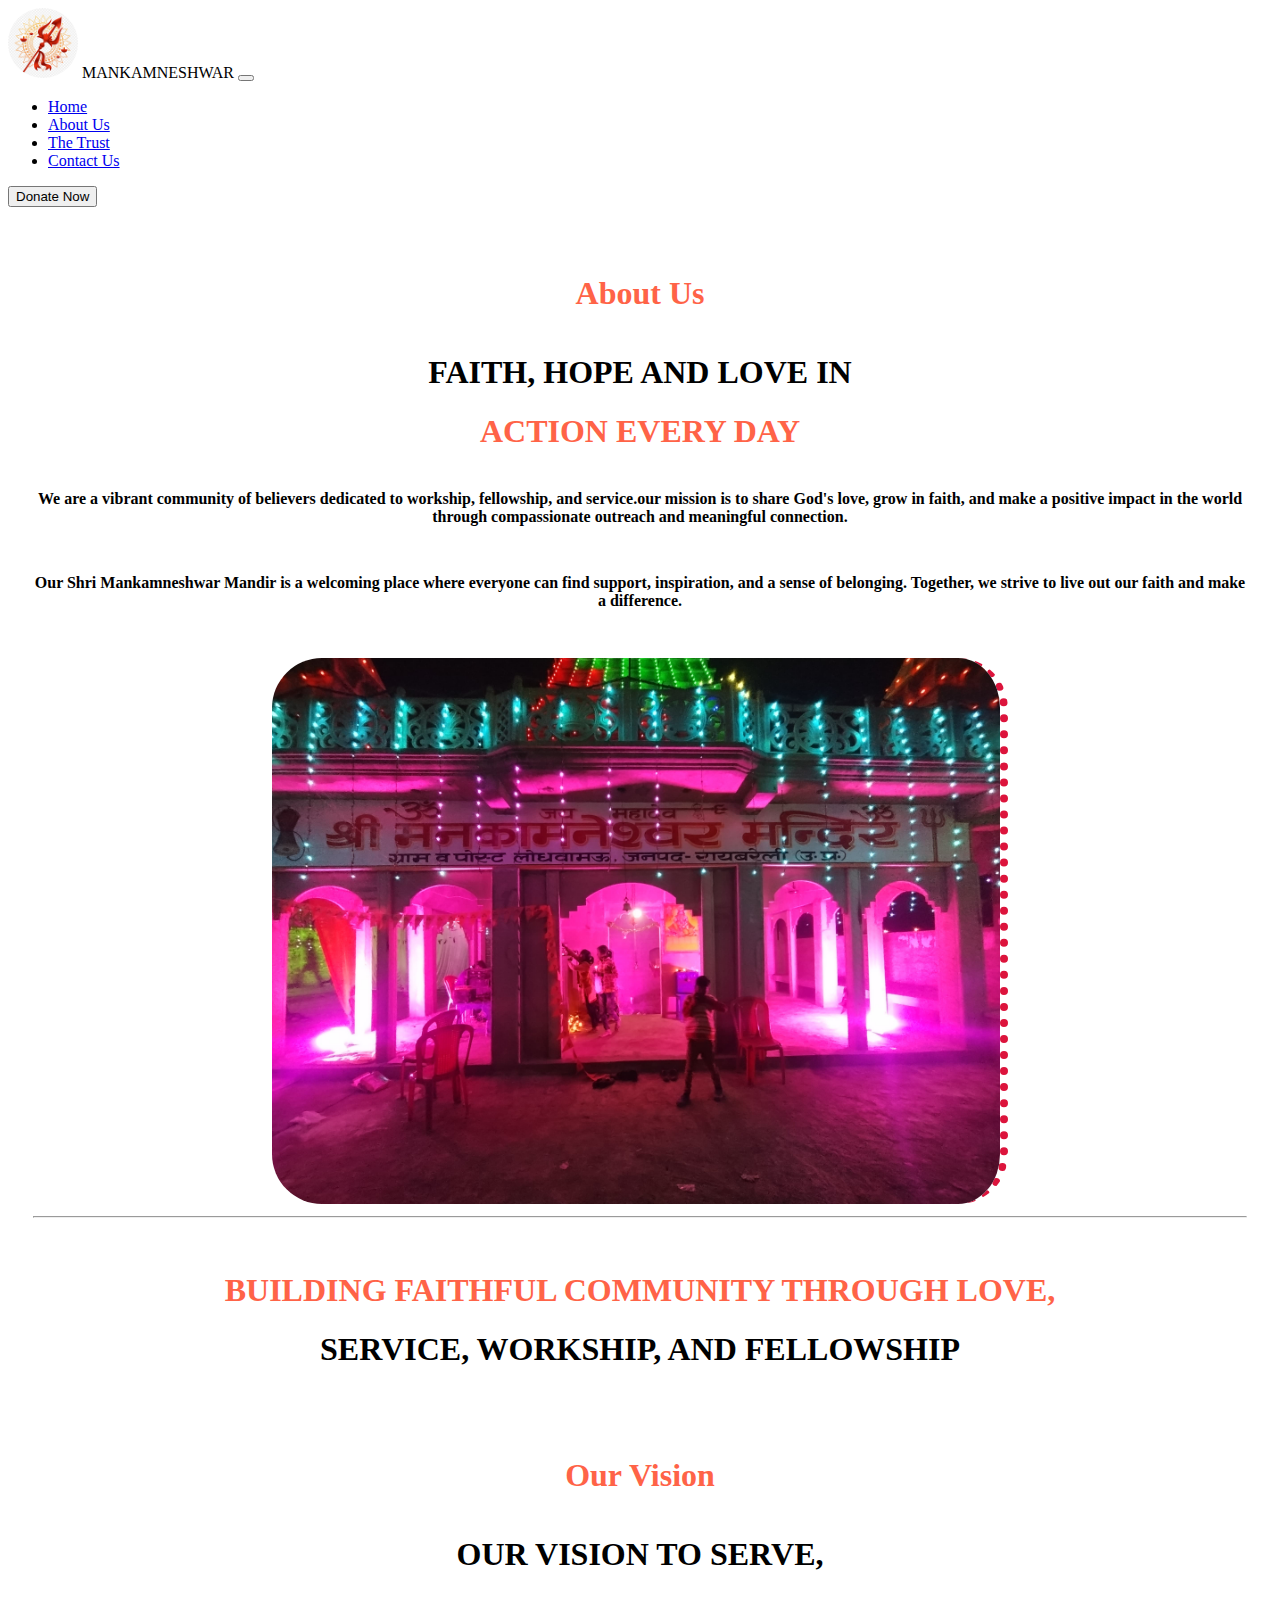
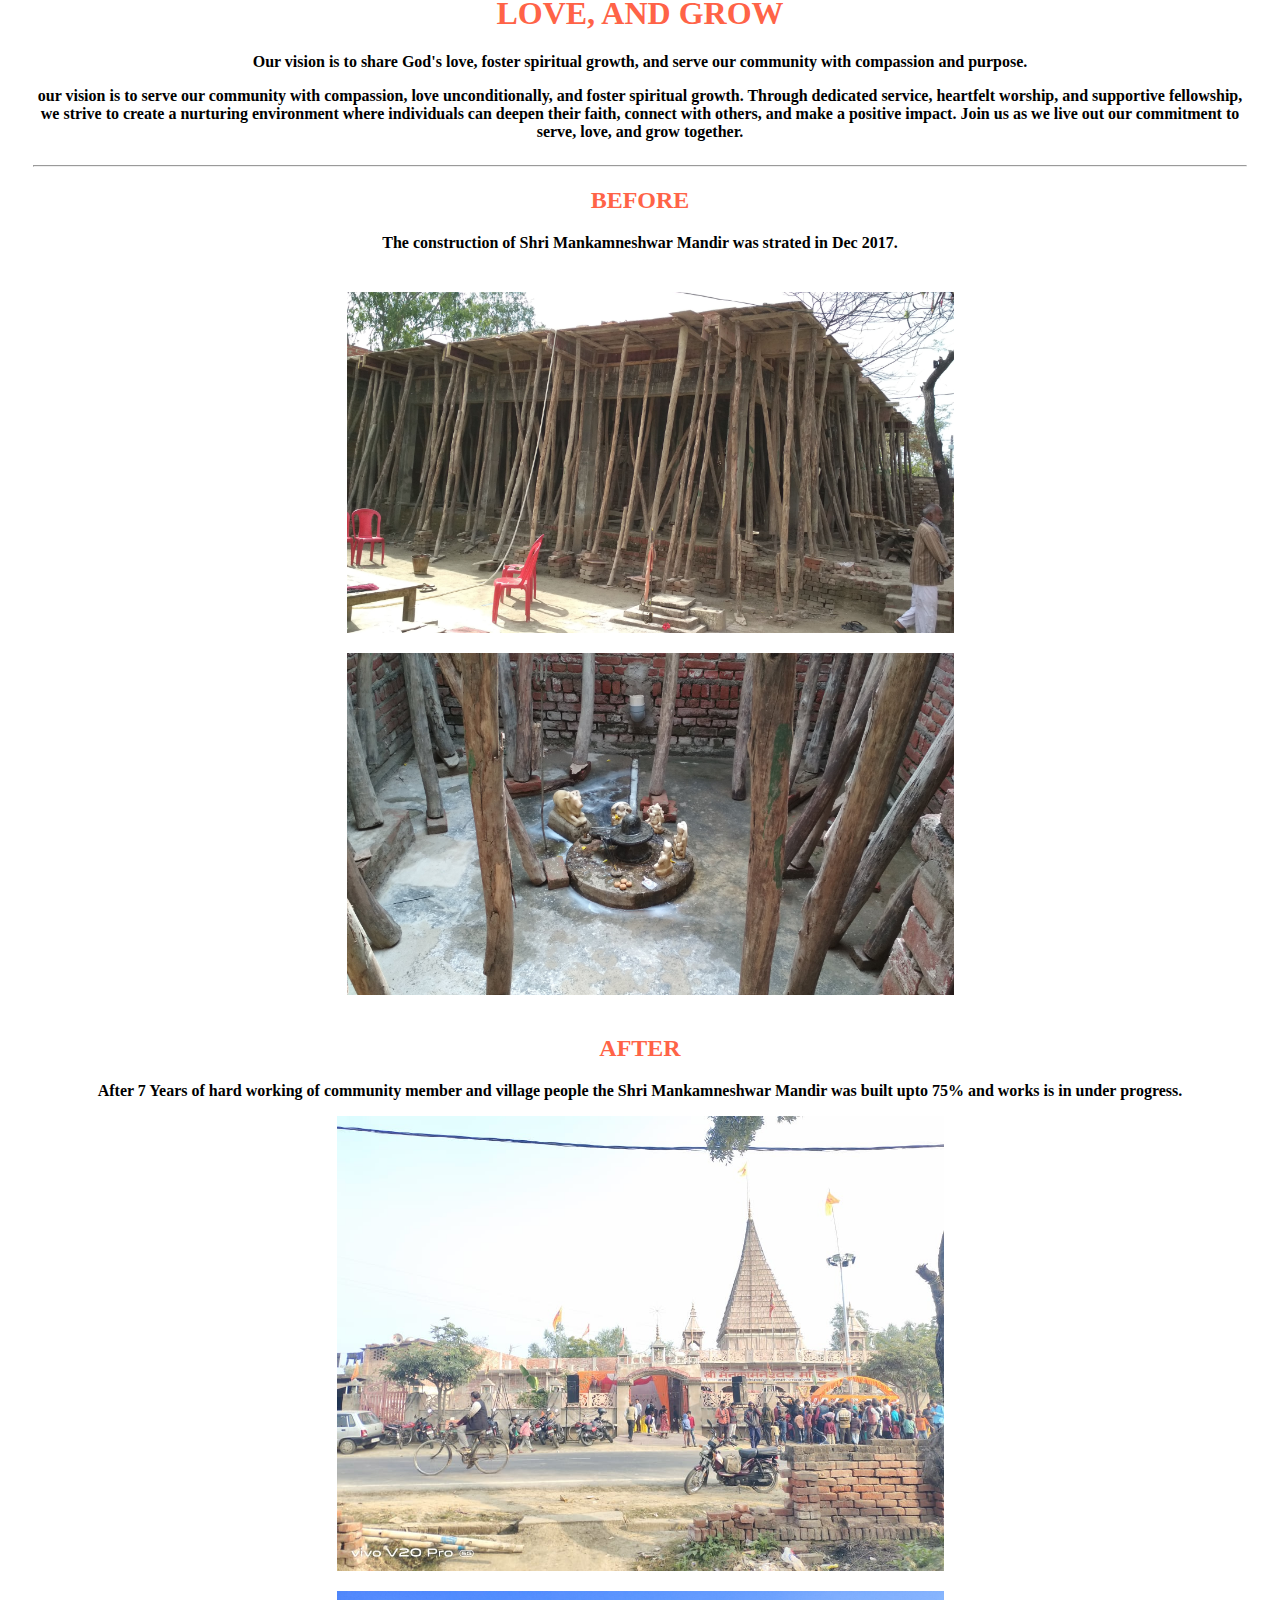
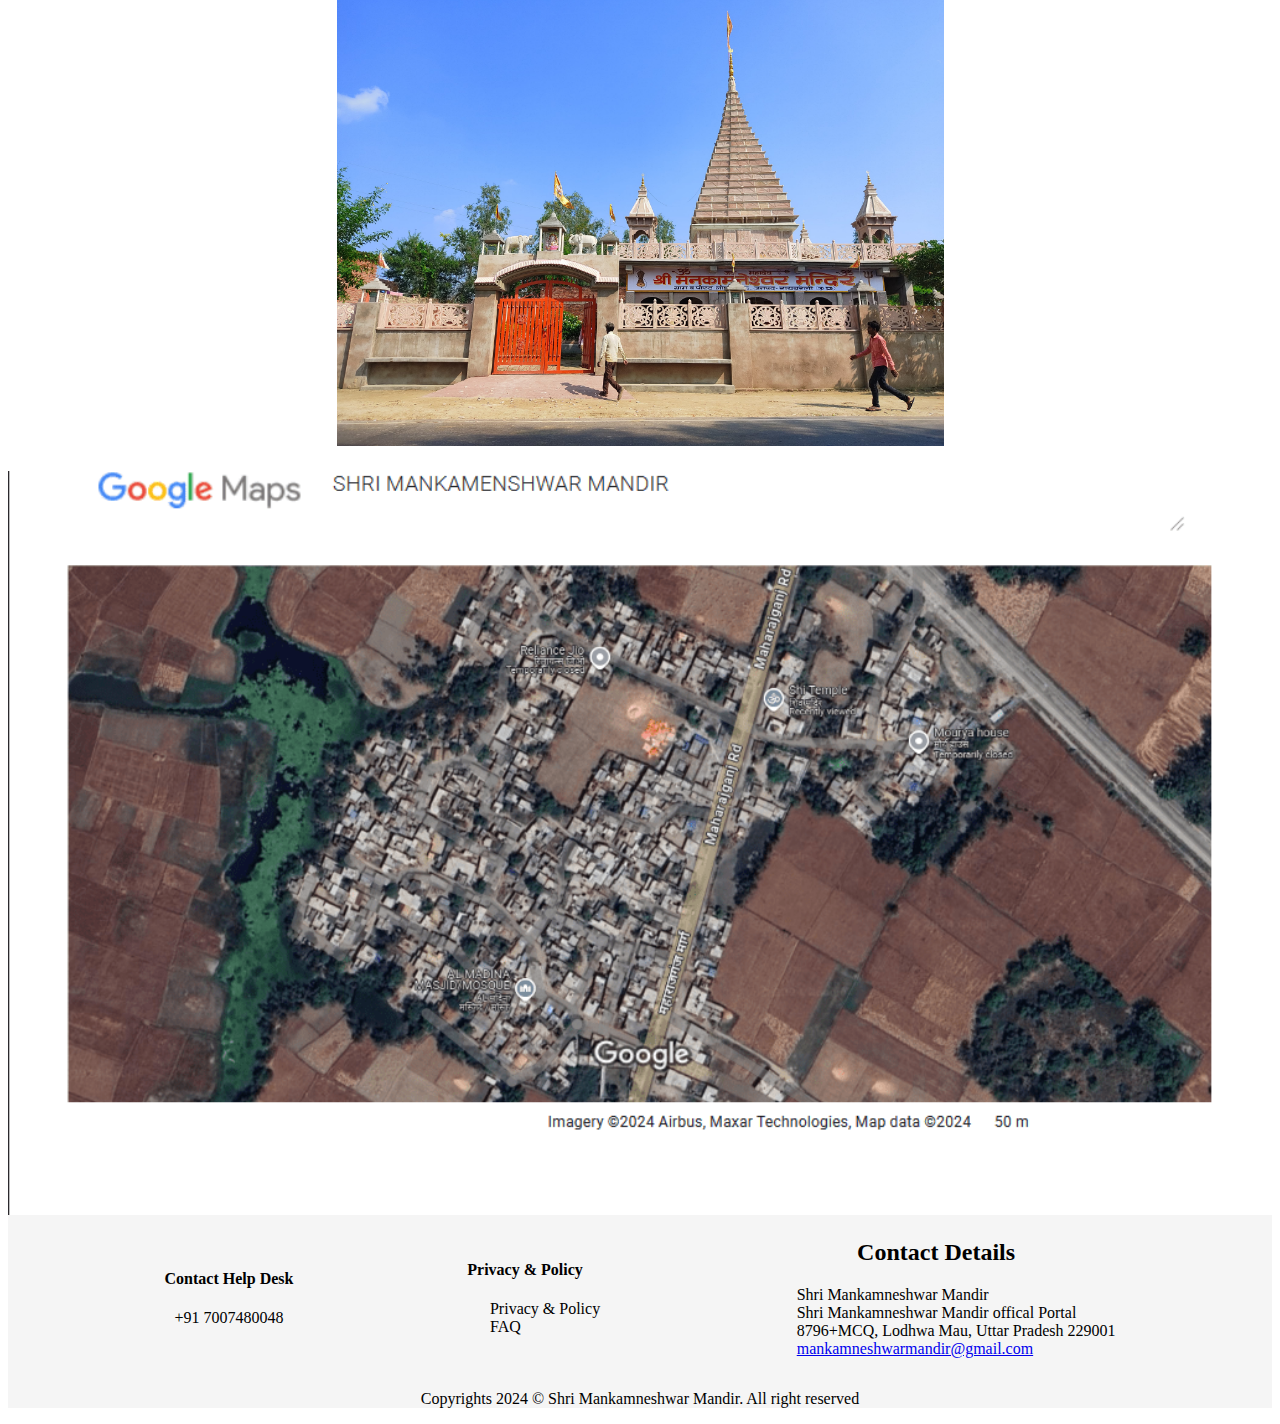
<file: about.html>
<!DOCTYPE html>
<html lang="en">

<head>
  <meta charset="UTF-8">
  <meta name="viewport" content="width=device-width, initial-scale=1.0">
  <link href="https://cdn.jsdelivr.net/npm/bootstrap@5.0.2/dist/css/bootstrap.min.css" rel="stylesheet"
    integrity="sha384-EVSTQN3/azprG1Anm3QDgpJLIm9Nao0Yz1ztcQTwFspd3yD65VohhpuuCOmLASjC" crossorigin="anonymous">
  <link rel="preconnect" href="https://fonts.googleapis.com">
  <link rel="preconnect" href="https://fonts.gstatic.com" crossorigin>
  <link
    href="https://fonts.googleapis.com/css2?family=Fira+Sans+Condensed:ital,wght@0,100;0,200;0,300;0,400;0,500;0,600;0,700;0,800;0,900;1,100;1,200;1,300;1,400;1,500;1,600;1,700;1,800;1,900&display=swap"
    rel="stylesheet">
  <link rel="stylesheet" href="https://cdnjs.cloudflare.com/ajax/libs/font-awesome/4.7.0/css/font-awesome.min.css">
  <link rel="stylesheet" href="contact.css">
  <title>Mankamneshwar</title>
</head>

<body>
  <header>
    <nav class="navbar navbar-expand-lg navbar-light bg-light">
      <div class="container-fluid">
        <img src="./images/logo.jpg" alt="" style="height: 70px;width: 70px;border-radius: 50%;">
        <a class="navbar-brand mx-lg-5">MANKAMNESHWAR</a>
        <button class="navbar-toggler" type="button" data-bs-toggle="collapse" data-bs-target="#navbarSupportedContent"
          aria-controls="navbarSupportedContent" aria-expanded="false" aria-label="Toggle navigation">
          <span class="navbar-toggler-icon"></span>
        </button>
        <div class="collapse navbar-collapse" id="navbarSupportedContent">
          <ul class="navbar-nav  me-auto  mb-2 mb-lg-0">
            <li class="nav-item">
              <a class="nav-link  mx-lg-5" aria-current="page" href="./index.html">Home</a>
            </li>
            <li class="nav-item">
              <a class="nav-link active mx-lg-5" href="./about.html">About Us</a>
            </li>
            <li class="nav-item">
              <a class="nav-link mx-lg-5" href="./trust.html">The Trust</a>
            </li>
            <li class="nav-item">
              <a class="nav-link mx-lg-5" href="./contact.html">Contact Us</a>
            </li>
          </ul>
          <form class="d-flex align">
            <button class="btn btn-outline-success mx-lg-5" type="submit">Donate Now </button>
          </form>
        </div>
      </div>
    </nav>
  </header>

  <main style="padding: 25px;">
    <div class="hero-section">
      <div class="hero-one">
        <h4>About Us </h4>
        <h1 style="color: black;">FAITH, HOPE AND LOVE IN</h1>
        <h1>ACTION EVERY DAY</h1>
        <p>We are a vibrant community of believers dedicated to workship, fellowship, and service.our mission is to
          share God's love, grow in faith, and make a positive impact in the world through compassionate outreach and
          meaningful connection.</p>
        <p>Our Shri Mankamneshwar Mandir is a welcoming place where everyone can find support, inspiration, and a sense
          of belonging. Together, we strive to live out our faith and make a difference.</p>

      </div>
      <div class="hero-two">
        <img src="./images/image5.jpg-min.jpg" alt="">
      </div>
    </div>
    <hr>
    <div class="center-hero">
      <h1 style="color: tomato;">BUILDING FAITHFUL COMMUNITY THROUGH LOVE,</h1>
      <h1>SERVICE, WORKSHIP, AND FELLOWSHIP</h1>
    </div>
    <div class="vision">

      <div class="right-vision">
        <h4>Our Vision</h4>
        <h1>OUR VISION TO SERVE,</h1>
        <h1 style="color: tomato;">LOVE, AND GROW</h1>
        <p style="font-weight: bolder;">Our vision is to share God's love, foster spiritual growth, and serve our
          community with compassion and purpose.</p>
        <p>our vision is to serve our community with compassion, love unconditionally, and foster spiritual growth.
          Through dedicated service, heartfelt worship, and supportive fellowship, we strive to create a nurturing
          environment where individuals can deepen their faith, connect with others, and make a positive impact. Join us
          as we live out our commitment to serve, love, and grow together.</p>
      </div>
    </div>
    <hr>
    <div class="last-hero">
      <h2 style="font-weight:bolder; color:tomato">BEFORE</h2>
      <p style="display: flex; justify-content:center; align-items: center; flex-wrap:wrap; font-weight:600">The
        construction of Shri Mankamneshwar Mandir was strated in Dec 2017.</p>
      <div class="last-one">
        <img src="./images/image3.jpg-min.jpg" alt="" style="width: 50%;">
        <img src="./images/image2.jpg-min.jpg" alt="" style="width: 50%;">
      </div>
      <h2 style="font-weight:bolder; color:tomato">AFTER</h2>
      <p style="display: flex; justify-content:center; align-items: center; flex-wrap:wrap; font-weight:600">After 7
        Years of hard working of community member and village people the Shri Mankamneshwar Mandir was
        built upto 75% and works is in under progress.</p>
      <div class="last-two">
        <img src="./images/image6.jpg-min.jpg" alt="" style="width: 50%;">
        <img src="./images/image20.jpg-min.jpg" alt="" style="width: 50%;">
      </div>
    </div>
  </main>

  <footer>

    <img src="./images/map.jpg-min.png" alt="" style="width: 100%;">
    <div class="contact">
      <div class="contact1">
        <h4>Contact Help Desk</h4>
        <p>+91 7007480048</p>
      </div>
      <div class="contact2">
        <h4>Privacy & Policy</h4>
        <ul>
          <li>Privacy & Policy</li>
          <li>FAQ</li>
        </ul>
      </div>
      <div class="contact3">
        <h2>Contact Details</h2>
        <ul>
          <li>
            Shri Mankamneshwar Mandir
          </li>
          <li>
            Shri Mankamneshwar Mandir offical Portal
          </li>
          <li>
            8796+MCQ, Lodhwa Mau, Uttar Pradesh 229001
          </li>
          <li><a href="#">mankamneshwarmandir@gmail.com</a></li>
        </ul>
      </div>
    </div>

    <p>Copyrights 2024 © Shri Mankamneshwar Mandir. All right reserved </p>
  </footer>

  <script src="https://cdn.jsdelivr.net/npm/bootstrap@5.0.2/dist/js/bootstrap.bundle.min.js"
    integrity="sha384-MrcW6ZMFYlzcLA8Nl+NtUVF0sA7MsXsP1UyJoMp4YLEuNSfAP+JcXn/tWtIaxVXM"
    crossorigin="anonymous"></script>
</body>

</html>
</file>
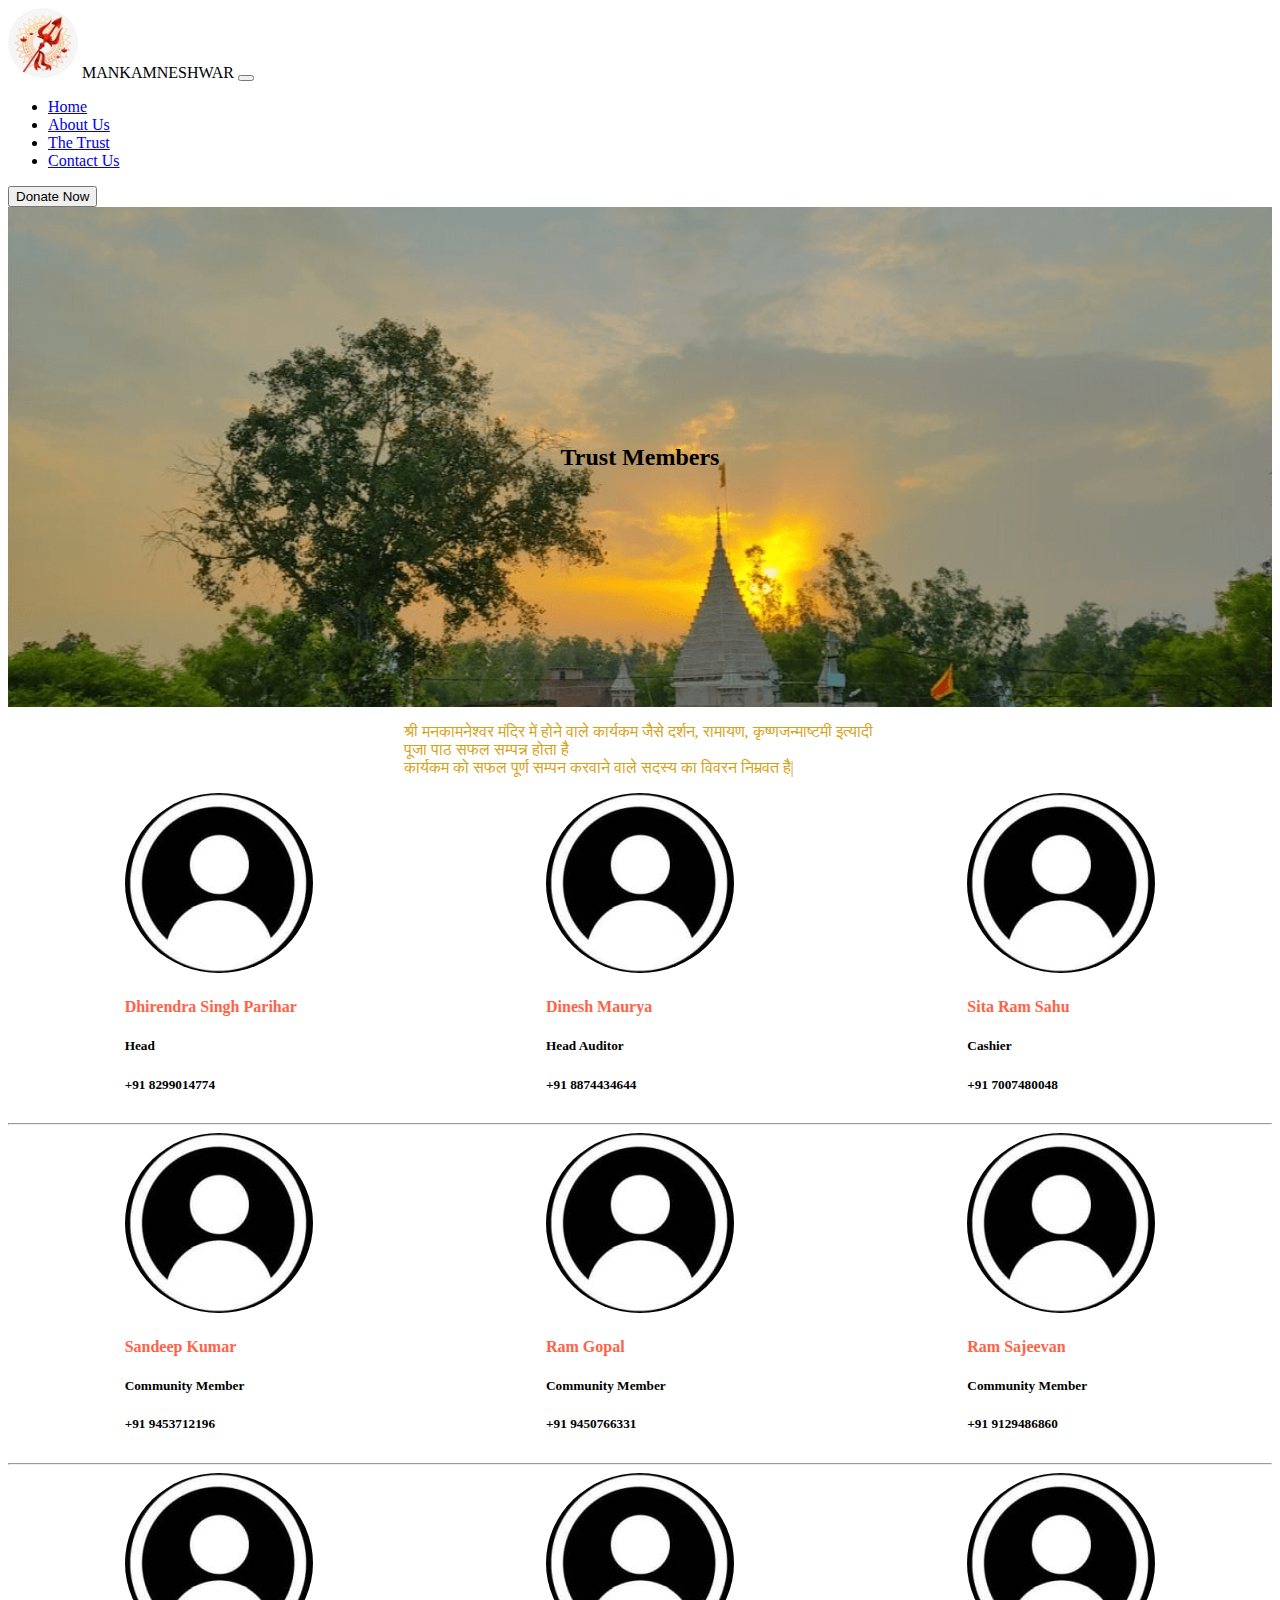
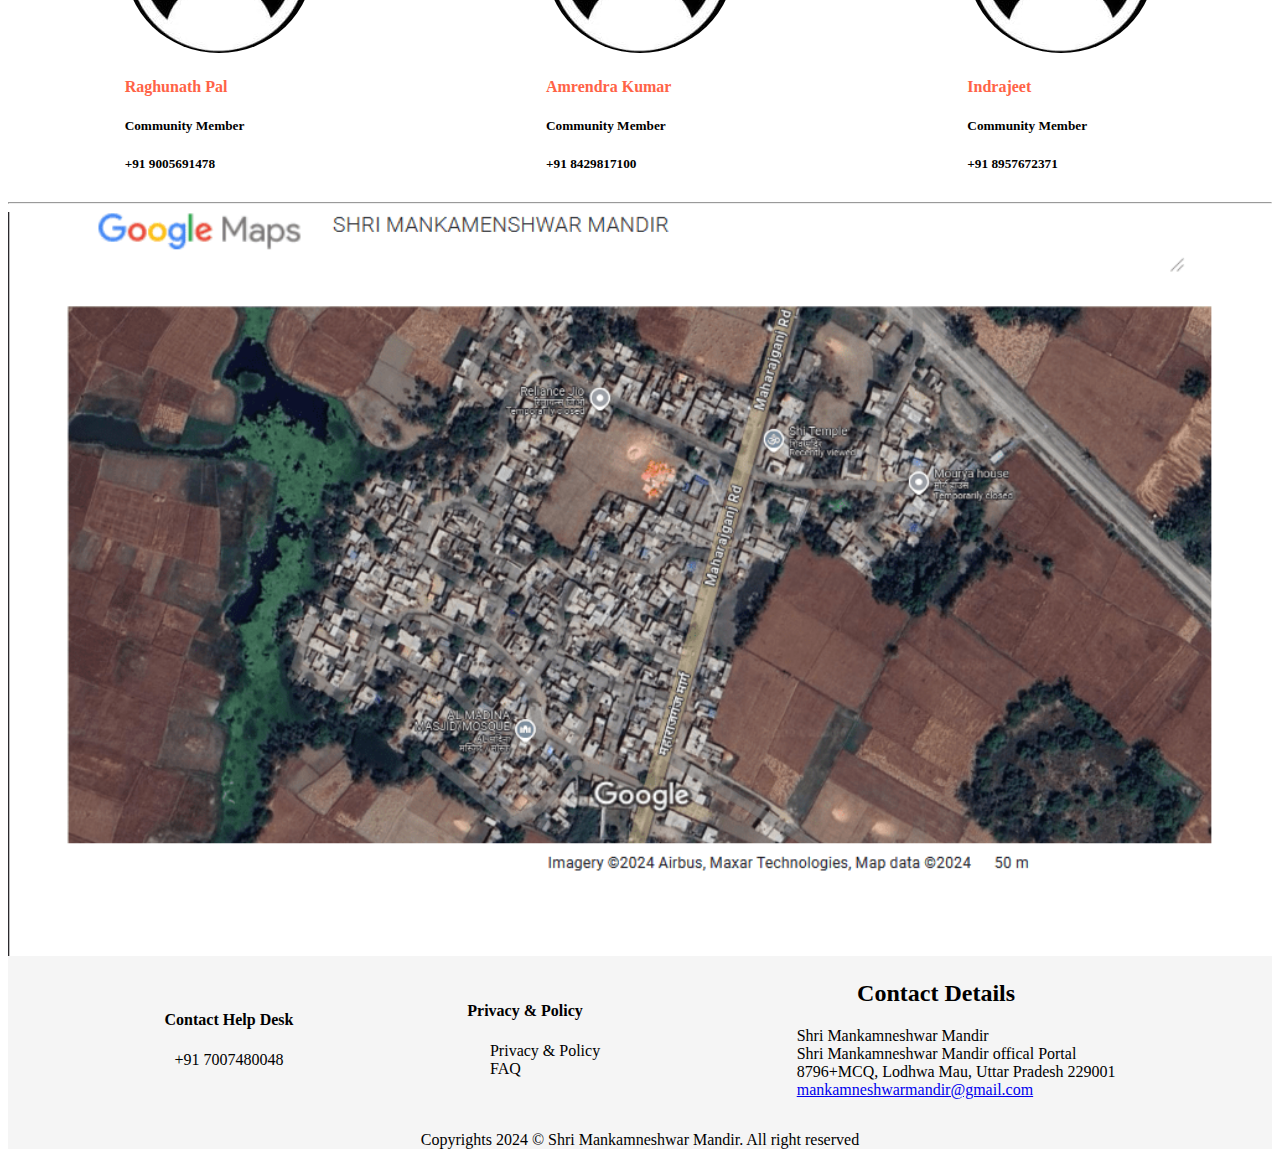
<file: trust.html>
<!DOCTYPE html>
<html lang="en">

<head>
  <meta charset="UTF-8">
  <meta name="viewport" content="width=device-width, initial-scale=1.0">
  <link href="https://cdn.jsdelivr.net/npm/bootstrap@5.0.2/dist/css/bootstrap.min.css" rel="stylesheet"
    integrity="sha384-EVSTQN3/azprG1Anm3QDgpJLIm9Nao0Yz1ztcQTwFspd3yD65VohhpuuCOmLASjC" crossorigin="anonymous">
  <link rel="preconnect" href="https://fonts.googleapis.com">
  <link rel="preconnect" href="https://fonts.gstatic.com" crossorigin>
  <link
    href="https://fonts.googleapis.com/css2?family=Fira+Sans+Condensed:ital,wght@0,100;0,200;0,300;0,400;0,500;0,600;0,700;0,800;0,900;1,100;1,200;1,300;1,400;1,500;1,600;1,700;1,800;1,900&display=swap"
    rel="stylesheet">
  <link rel="stylesheet" href="https://cdnjs.cloudflare.com/ajax/libs/font-awesome/4.7.0/css/font-awesome.min.css">
  <link rel="stylesheet" href="contact.css">
  <title>Mankamneshwar</title>
</head>

<body>
  <header>
    <nav class="navbar navbar-expand-lg navbar-light bg-light">
      <div class="container-fluid">
        <img src="./images/logo.jpg" alt="" style="height: 70px;width: 70px;border-radius: 50%;">
        <a class="navbar-brand mx-lg-5">MANKAMNESHWAR</a>
        <button class="navbar-toggler" type="button" data-bs-toggle="collapse" data-bs-target="#navbarSupportedContent"
          aria-controls="navbarSupportedContent" aria-expanded="false" aria-label="Toggle navigation">
          <span class="navbar-toggler-icon"></span>
        </button>
        <div class="collapse navbar-collapse" id="navbarSupportedContent">
          <ul class="navbar-nav  me-auto  mb-2 mb-lg-0">
            <li class="nav-item">
              <a class="nav-link  mx-lg-5" aria-current="page" href="./index.html">Home</a>
            </li>
            <li class="nav-item">
              <a class="nav-link mx-lg-5" href="./about.html">About Us</a>
            </li>
            <li class="nav-item">
              <a class="nav-link active mx-lg-5" href="./trust.html">The Trust</a>
            </li>
            <li class="nav-item">
              <a class="nav-link mx-lg-5" href="./contact.html">Contact Us</a>
            </li>
          </ul>
          <form class="d-flex align">
            <button class="btn btn-outline-success mx-lg-5" type="submit">Donate Now </button>
          </form>
        </div>
      </div>
    </nav>
  </header>

  <main>
    <div class="main-box">
      <h2 style="font-weight: bolder;">Trust Members</h2>
    </div>
    <div class="second-box">
      <p style="color: #d9a016;display: flex;justify-content: center;align-items: center;">श्री मनकामनेश्वर मंदिर
        में होने वाले कार्यकम जैसे दर्शन, रामायण, कृष्णजन्माष्टमी इत्यादी <br>पूजा पाठ सफल सम्पन्न होता है <br>कार्यकम
        को सफल पूर्ण सम्पन करवाने वाले सदस्य का विवरन निम्रवत है|
      </p>
    </div>
    <div class="box">
      <div class="upper-box">
        <div class="first">
          <img src="./images/Screenshot (52)-min.jpg" alt="" style="border-radius: 50%;">
          <h4>Dhirendra Singh Parihar</h4>
          <h5>Head</h5>
          <h5>+91 8299014774</h5>
        </div>
        <div class="second">
          <img src="./images/Screenshot (52)-min.jpg" alt="" style="border-radius: 50%;">
          <h4>Dinesh Maurya</h4>
          <h5>Head Auditor</h5>
          <h5>+91 8874434644</h5>
        </div>
        <div class="third">
          <img src="./images/Screenshot (52)-min.jpg" alt="" style="border-radius: 50%;">
          <h4>Sita Ram Sahu</h4>
          <h5>Cashier</h5>
          <h5>+91 7007480048</h5>
        </div>
      </div>
      <hr>
      <div class="lower-box">
        <div class="four">
          <img src="./images/Screenshot (52)-min.jpg" alt="" style="border-radius: 50%;">
          <h4>Sandeep Kumar</h4>
          <h5>Community Member</h5>
          <h5>+91 9453712196</h5>
        </div>
        <div class="five">
          <img src="./images/Screenshot (52)-min.jpg" alt="" style="border-radius: 50%;">
          <h4>Ram Gopal</h4>
          <h5>Community Member</h5>
          <h5>+91 9450766331</h5>
        </div>
        <div class="six">
          <img src="./images/Screenshot (52)-min.jpg" alt="" style="border-radius: 50%;">
          <h4>Ram Sajeevan</h4>
          <h5>Community Member</h5>
          <h5>+91 9129486860</h5>
        </div>
      </div>
      <hr>
      <div class="bottom-box">
        <div class="seven">
          <img src="./images/Screenshot (52)-min.jpg" alt="" style="border-radius: 50%;">
          <h4>Raghunath Pal</h4>
          <h5>Community Member</h5>
          <h5>+91 9005691478</h5>
        </div>
        <div class="eight">
          <img src="./images/Screenshot (52)-min.jpg" alt="" style="border-radius: 50%;">
          <h4>Amrendra Kumar</h4>
          <h5>Community Member</h5>
          <h5>+91 8429817100</h5>
        </div>
        <div class="nine">
          <img src="./images/Screenshot (52)-min.jpg" alt="" style="border-radius: 50%;">
          <h4>Indrajeet</h4>
          <h5>Community Member</h5>
          <h5>+91 8957672371</h5>
        </div>
      </div>
    </div>
  </main>
  <hr>

  <footer>
    <img src="./images/map.jpg-min.png" alt="" style="width: 100%;">
    <div class="contact">
      <div class="contact1">
        <h4>Contact Help Desk</h4>
        <p>+91 7007480048</p>
      </div>
      <div class="contact2">
        <h4>Privacy & Policy</h4>
        <ul>
          <li>Privacy & Policy</li>
          <li>FAQ</li>
        </ul>
      </div>
      <div class="contact3">
        <h2>Contact Details</h2>
        <ul>
          <li>
            Shri Mankamneshwar Mandir
          </li>
          <li>
            Shri Mankamneshwar Mandir offical Portal
          </li>
          <li>
            8796+MCQ, Lodhwa Mau, Uttar Pradesh 229001
          </li>
          <li><a href="#">mankamneshwarmandir@gmail.com</a></li>
        </ul>
      </div>
    </div>

    <p>Copyrights 2024 © Shri Mankamneshwar Mandir. All right reserved </p>
  </footer>

  <script src="https://cdn.jsdelivr.net/npm/bootstrap@5.0.2/dist/js/bootstrap.bundle.min.js"
    integrity="sha384-MrcW6ZMFYlzcLA8Nl+NtUVF0sA7MsXsP1UyJoMp4YLEuNSfAP+JcXn/tWtIaxVXM"
    crossorigin="anonymous"></script>
</body>

</html>
</file>
<file: contact.css>
footer{
    background-color: whitesmoke;
    /* background-image: url(./images/image21.jpg.jpg); */
}
.contact{
    display: flex;
    justify-content:space-evenly;
    align-items: center;
    flex-wrap: wrap;
}

.contact h4,h2{
    font-family:serif;
}
footer p{
    display: flex;
  justify-content: center;
  align-items: center;
  flex-wrap: wrap;
}
footer li{
    display: flex;
    text-decoration: none;
}
footer h4,h2{
    display: flex;
    justify-content: center;
    align-items: center;
}
.box h4{
    color: tomato;
    font-family: initial;
}
.upper-box{
width: 100%;
display:flex;
justify-content: space-around;
align-items: center;
flex-wrap: wrap;
}
.lower-box{
    width: 100%;
    display:flex;
    justify-content: space-around;
    align-items: center;
    flex-wrap: wrap; 
}
.bottom-box{
    width: 100%;
    display:flex;
    justify-content: space-around;
    align-items: center;
    flex-wrap: wrap; 
}
.main-box{
    background-image: url(./images/image181-min.png);
    height: 500px;
    width: 100%;
    background-repeat: no-repeat;
    background-size: cover;
    display: flex;
    justify-content: center;
    background-position: center;
}

.contact-info{
    display: flex;
    align-items: center;
    justify-content: space-evenly;
    flex-wrap: wrap;
}

.contact-info h2{
font-family: 'Times New Roman', Times, serif;
}

.info-one{
    width: 50%;
}
.info-second h5{
    font-size: larger;
  font-family: initial;
  font-weight: bolder;
}

.hero-section{
    display: flex;
    justify-content: space-around;
    align-items: center;
    flex-wrap: wrap;
}
.hero-one{
    text-align: center;
}

.hero-two{
    text-align: center;
}
.hero-two img{
    width: 60%;
  border: 8px;
    border-right-style: none;
    border-right-color: currentcolor;
  border-radius: 50px 50px 50px 50px;
  border-right-style: dotted;
  border-right-color: crimson;
}
.hero-one h4{
    font-size: xx-large;
  font-weight: bolder;
  font-family: 'Times New Roman', Times, serif;
  color: tomato;
}
.hero-one h1{
    font-weight: 600;
  color: tomato;
}
.hero-one p{
    font-weight: 600;
    margin-top: 40px;
  margin-bottom: 3rem;
}
.center-hero h1{
    font-weight: 600;
}
.center-hero{
    text-align: center;
    padding: 25px;
}

.vision{
    display: flex;
    justify-content: center;
    align-items: center;
    flex-wrap: wrap;
    width: 100%;
}

.right-vision{
    text-align: center;
}



.right-vision h4{
    font-size: xx-large;
  font-weight: bolder;
  font-family: 'Times New Roman', Times, serif;
  color: tomato;
}

.right-vision h1{
    font-weight: 600;
    color: black;
}
.right-vision p{
    font-weight: 600;
}
.donation-form {
    background: #fff;
    padding: 100px;
    margin: 50px;
    width: 80%;
    border-radius: 8px;
    box-shadow: 0 0 10px rgba(0, 0, 0, 0.1);
}
.donation-form p{
    display: flex;
  justify-content: center;
  align-items: center;
  flex-wrap: wrap;
  color: red;
  font-size: large;
  font-weight: bolder;
}
.donation-form h2 {
    margin-bottom: 20px;
}
.donation-form input, .donation-form textarea {
    width: 100%;
    padding: 10px;
    margin: 10px 0;
    border: 1px solid #ccc;
    border-radius: 4px;
}
.donation-form button {
    background: #28a745;
    color: #fff;
    padding: 10px 15px;
    border: none;
    border-radius: 4px;
    cursor: pointer;
}
.donation-form button:hover {
    background: #218838;
}

.last-one{
    display: flex;
  justify-content: space-evenly;
  align-items: center;
  flex-wrap: wrap;
  width: 100%;
  gap: 20px;
  margin: 40px 10px;
}
.last-two {
    display: flex;
  justify-content: space-evenly;
  align-items: center;
  flex-wrap: wrap;
  width: 100%;
  gap: 20px;
}
</file>
